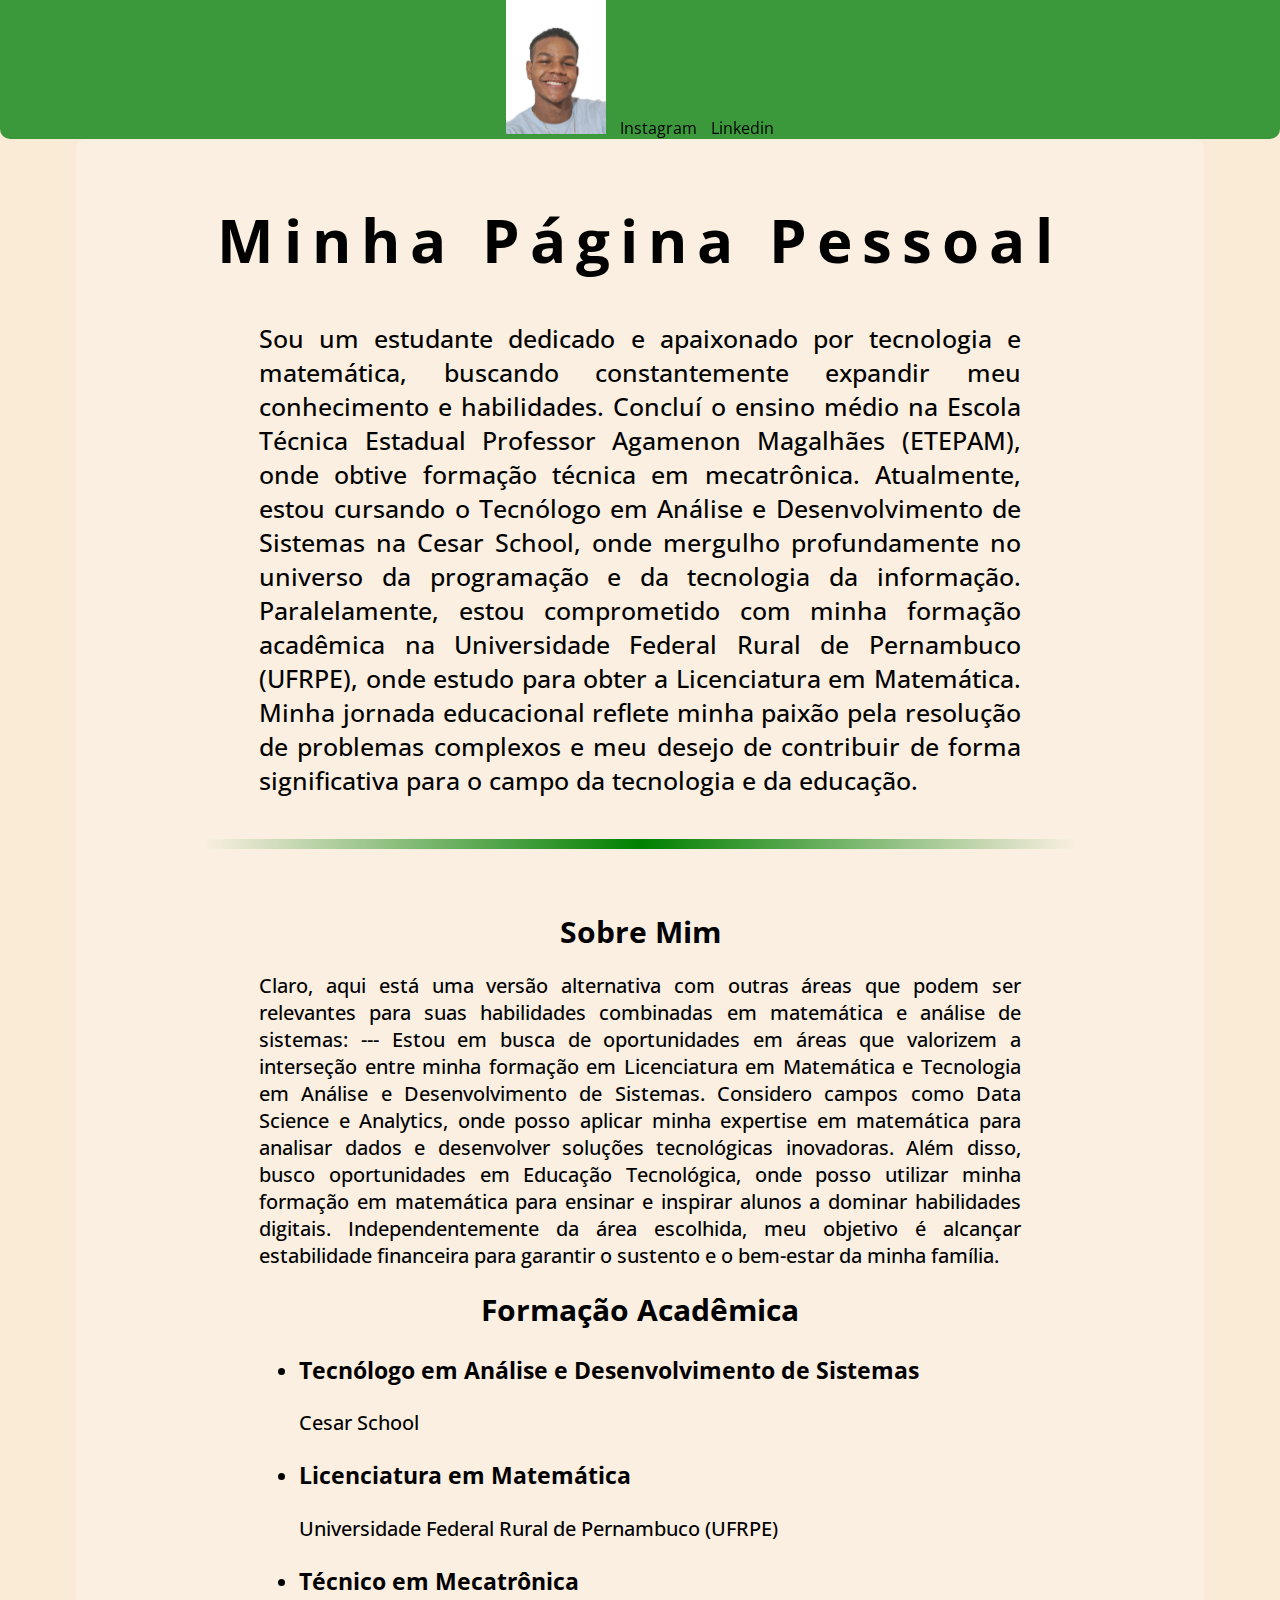
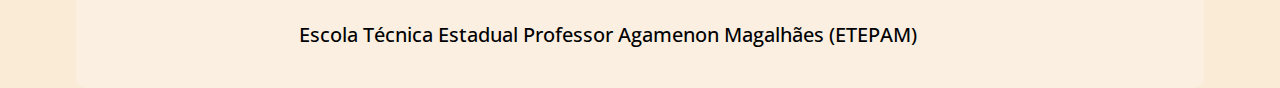
<file: index.html>
<!DOCTYPE html>
<html lang="PT-br">

<head>
    <meta charset="UTF-8">
    <meta name="viewport" content="width=device-width, initial-scale=1.0">
    <title>Currículo</title>
    <link rel="shortcut icon" href="./img/perfil.ico" type="image/x-icon">
    <link rel="stylesheet" href="style.css">
    <link rel="preconnect" href="https://fonts.googleapis.com">
    <link rel="preconnect" href="https://fonts.gstatic.com" crossorigin>
    <link href="https://fonts.googleapis.com/css2?family=Open+Sans:ital,wght@0,300..800;1,300..800&display=swap"
        rel="stylesheet">
</head>

<body>
    <header id="bar-fixa">
        <img class="img" title="Icone de perfil" src="img/Foto2.jpg" alt="Logo da Página">
        <nav>
            <a class="link" href="https://www.instagram.com/italo.arturr/">Instagram</a>

            <a class="link" href="https://www.linkedin.com/in/italo-artur-vasconcelos">Linkedin</a>
        </nav>
    </header>
    <div class="fundo">
        <h1>
            Minha Página Pessoal
        </h1>

        <p class="introducao">
            Sou um estudante dedicado e apaixonado por tecnologia e matemática, buscando constantemente expandir meu
            conhecimento e habilidades. Concluí o ensino médio na Escola Técnica Estadual Professor Agamenon Magalhães
            (ETEPAM), onde obtive formação técnica em mecatrônica. Atualmente, estou cursando o Tecnólogo em Análise e
            Desenvolvimento de Sistemas na Cesar School, onde mergulho profundamente no universo da programação e da
            tecnologia da informação. Paralelamente, estou comprometido com minha formação acadêmica na Universidade
            Federal
            Rural de Pernambuco (UFRPE), onde estudo para obter a Licenciatura em Matemática. Minha jornada educacional
            reflete minha paixão pela resolução de problemas complexos e meu desejo de contribuir de forma significativa
            para o campo da tecnologia e da educação.
        </p>
        <br>
        <hr>
        <br>

        <section class="informação">
            <h2>Sobre Mim</h2>
            <p>Claro, aqui está uma versão alternativa com outras áreas que podem ser relevantes para suas habilidades
                combinadas em matemática e análise de sistemas:

                ---

                Estou em busca de oportunidades em áreas que valorizem a interseção entre minha formação em Licenciatura
                em
                Matemática e Tecnologia em Análise e Desenvolvimento de Sistemas. Considero campos como Data Science e
                Analytics, onde posso aplicar minha expertise em matemática para analisar dados e desenvolver soluções
                tecnológicas inovadoras. Além disso, busco oportunidades em Educação Tecnológica, onde posso utilizar
                minha
                formação em matemática para ensinar e inspirar alunos a dominar habilidades digitais. Independentemente
                da
                área escolhida, meu objetivo é alcançar estabilidade financeira para garantir o sustento e o bem-estar
                da
                minha família.</p>
        </section>

        <section class="informação">
            <h2>Formação Acadêmica</h2>
            <ul>
                <li>
                    <h3>Tecnólogo em Análise e Desenvolvimento de Sistemas</h3>
                    <p>Cesar School</p>
                </li>
                <li>
                    <h3>Licenciatura em Matemática</h3>
                    <p>Universidade Federal Rural de Pernambuco (UFRPE)</p>
                </li>
                <li>
                    <h3>Técnico em Mecatrônica</h3>
                    <p>Escola Técnica Estadual Professor Agamenon Magalhães (ETEPAM)</p>
                </li>
            </ul>
        </section>
    </div>

</body>

</html>
</file>
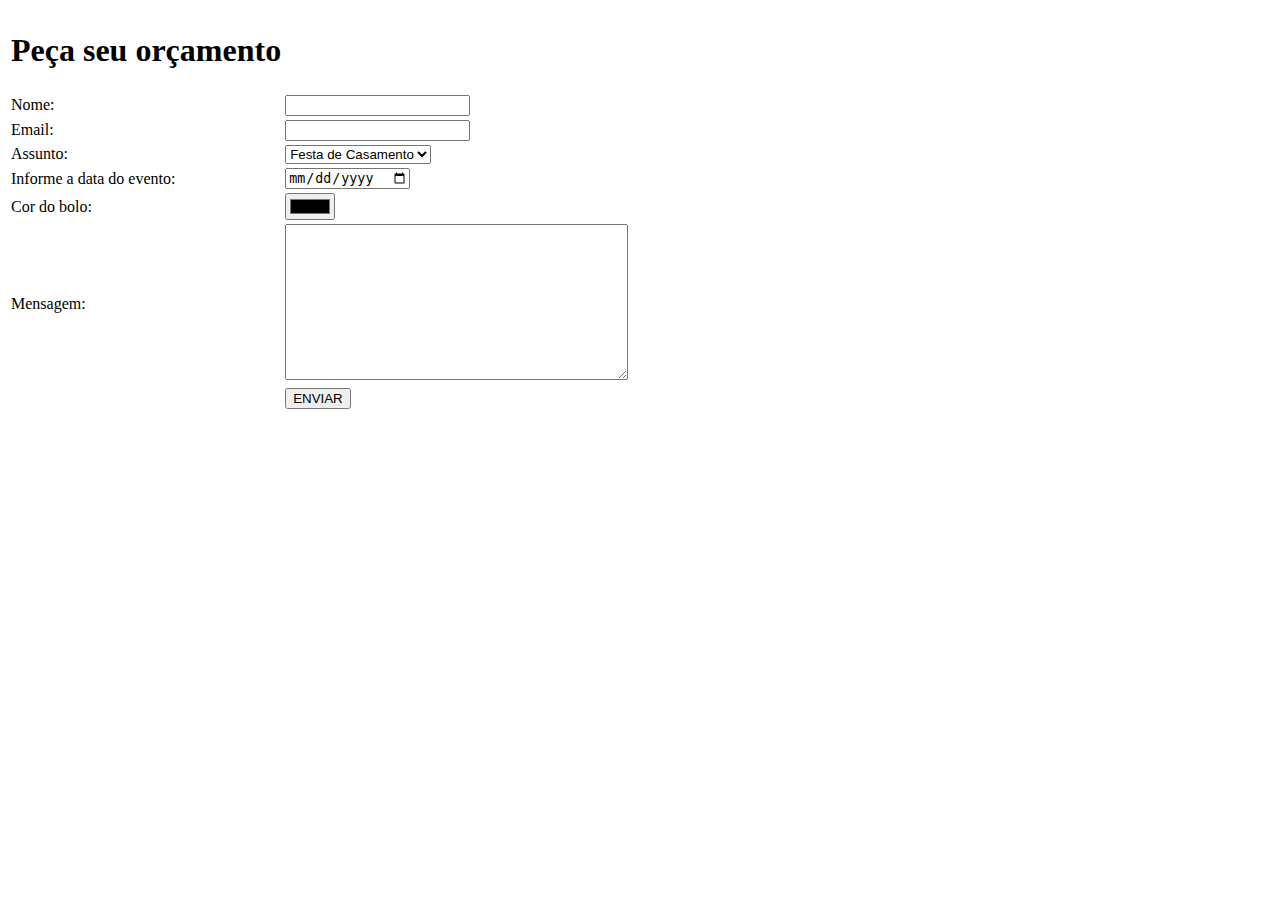
<file: formulario.html>
<!DOCTYPE html>
<html lang="en">

<head>
    <meta charset="UTF-8">
    <meta name="viewport" content="width=device-width, initial-scale=1.0">
    <title>Formulário</title>
</head>

<body>

    <table>

        <form>
            <tr>
                <td><h1>Peça seu orçamento</h1></td>
            </tr>

            <tr>
                <td><label>Nome:</label></td>
                <td><input type="text"></td>
            </tr>

            <tr> 
            <td><label>Email:</label></td>
            <td><input type="email"></td>
            </tr>

            <tr>
                <td><label>Assunto:</label></td>
            <td>
            <select>
                <option>Festa de Casamento</option>
                <option>Confraternização</option>
                <option>Bolo Simples</option>
            </select>
            </td>
            </tr>

            <tr>
            <td><label>Informe a data do evento:</label></td>
            <td><input type="date"></td>
            </tr>

            <tr>
            <td><label>Cor do bolo:</label></td>
            <td><input type="color"></td>
            </tr>

            <tr>
            <td><label>Mensagem:</label></td>
            <td><textarea cols="40" rows="10"></textarea></td>
            </tr>

            <tr>
                <td></td>
            <td><button type="submit">ENVIAR</button></td>
            </tr>
            

        </form>
    </table>

</body>

</html>
</file>
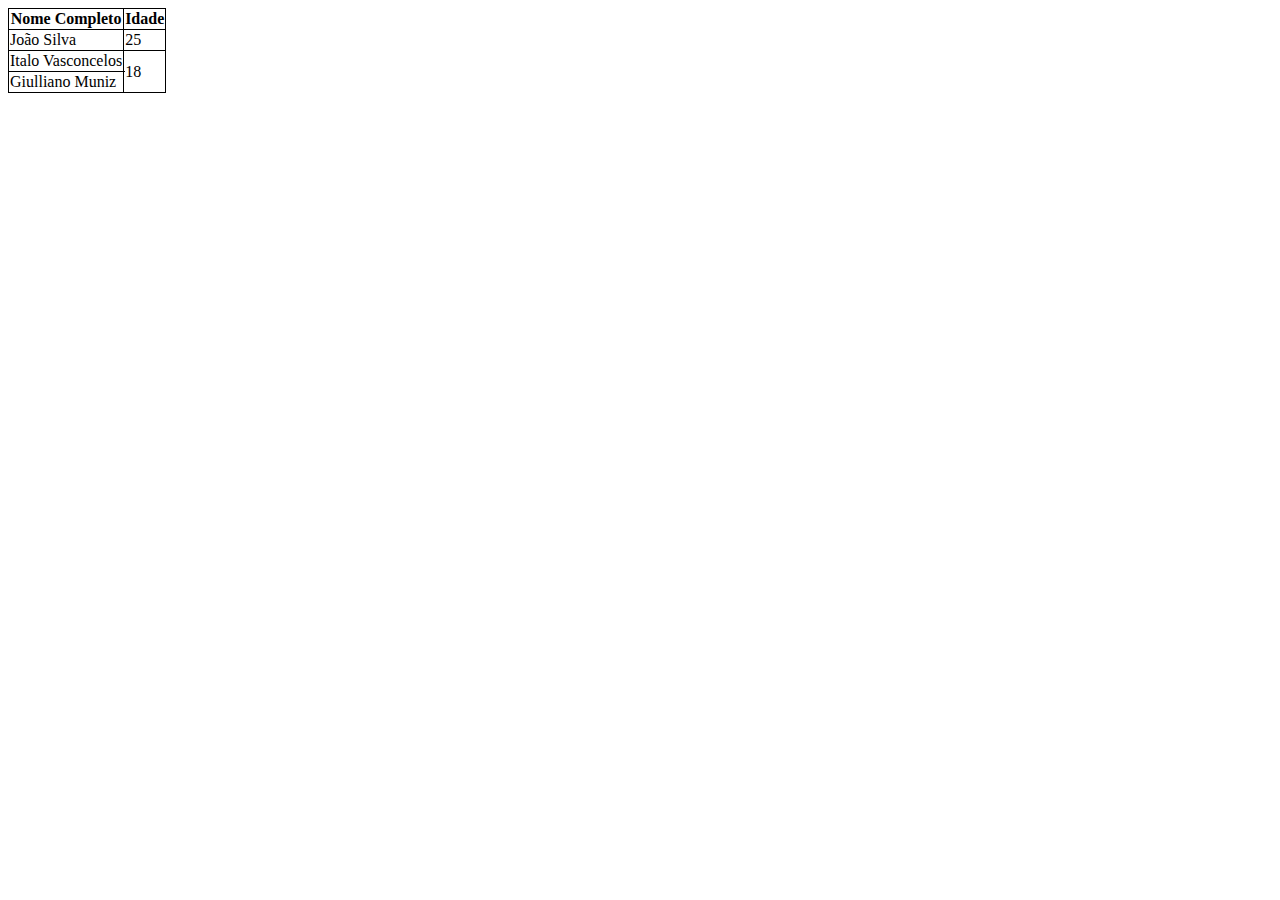
<file: tabela.html>
<!DOCTYPE html>
<html lang="en">

<head>
    <meta charset="UTF-8">
    <meta name="viewport" content="width=device-width, initial-scale=1.0">
    <title>Tabelas</title>
    <style>
        table, th, td {
            border: 1px solid black;
            border-collapse: collapse;
        }
    </style>
</head>

<body>
    <table>

        <tr>
            <th colspan="2">Nome Completo</th>
            <th>Idade</th>
        </tr>

        <tr>
            <td colspan="2">João Silva</td>
            <td>25</td>
        </tr>

        <tr>
            <td colspan="2">Italo Vasconcelos</td>
            <td rowspan="2">18</td>
        </tr>

        <tr>
            <td colspan="2">Giulliano Muniz</td>
        </tr>

    </table>

</body>

</html>
</file>
<file: style.css>
body {
    margin: 0;
    padding: 0;
    font-family: 'Open Sans';
    background-color: antiquewhite;
}

#bar-fixa {
    width: 100%;
    background-color: rgb(59, 152, 59);
    text-align: center;
    margin: 0px 0px 0px 0px;
    display: inline-block;
    position: sticky;
    top: 0px;
    align-items: center;
    border-radius: 0px 0px 10px 10px;
}

.img {
    width:100px ;
    display: inline-block;
}
nav {
    display: inline-block;
}

.link:hover {
    text-decoration: overline;
    font-size: 18px;
}
.link {
    text-decoration: none;
    margin-left: 10px;
    color: black;
}

.fundo {
    background-color: rgb(250, 239, 225);
    
    border-radius: 10px;
    padding: 20px;
    margin:auto;
    max-width: 85%;
}

h1 {
    letter-spacing: 10px;
    font-size: 60px;
    text-align: center;
}

.introducao {
    margin: auto;
    width: 70%;
    text-align: justify;
    font-weight: 500;
    font-size: 25px;
}

hr {
    margin: auto;
    margin-top: 20px;
    margin-bottom: 40px;
    width: 80%;
    border-color: green;
    border-width: 5px;
    border-image: linear-gradient(to right, rgb(250, 239, 225), green, rgb(250, 239, 225)) 1;
}

.informação {
    margin: auto;
    width: 70%;
    text-align: justify;
    font-weight: 500;
    font-size: 20px;
}


h2 {
    font-size: 30px;
    margin: 0 80px;
    margin-bottom: 10px;
    text-align: center;
}
</file>
